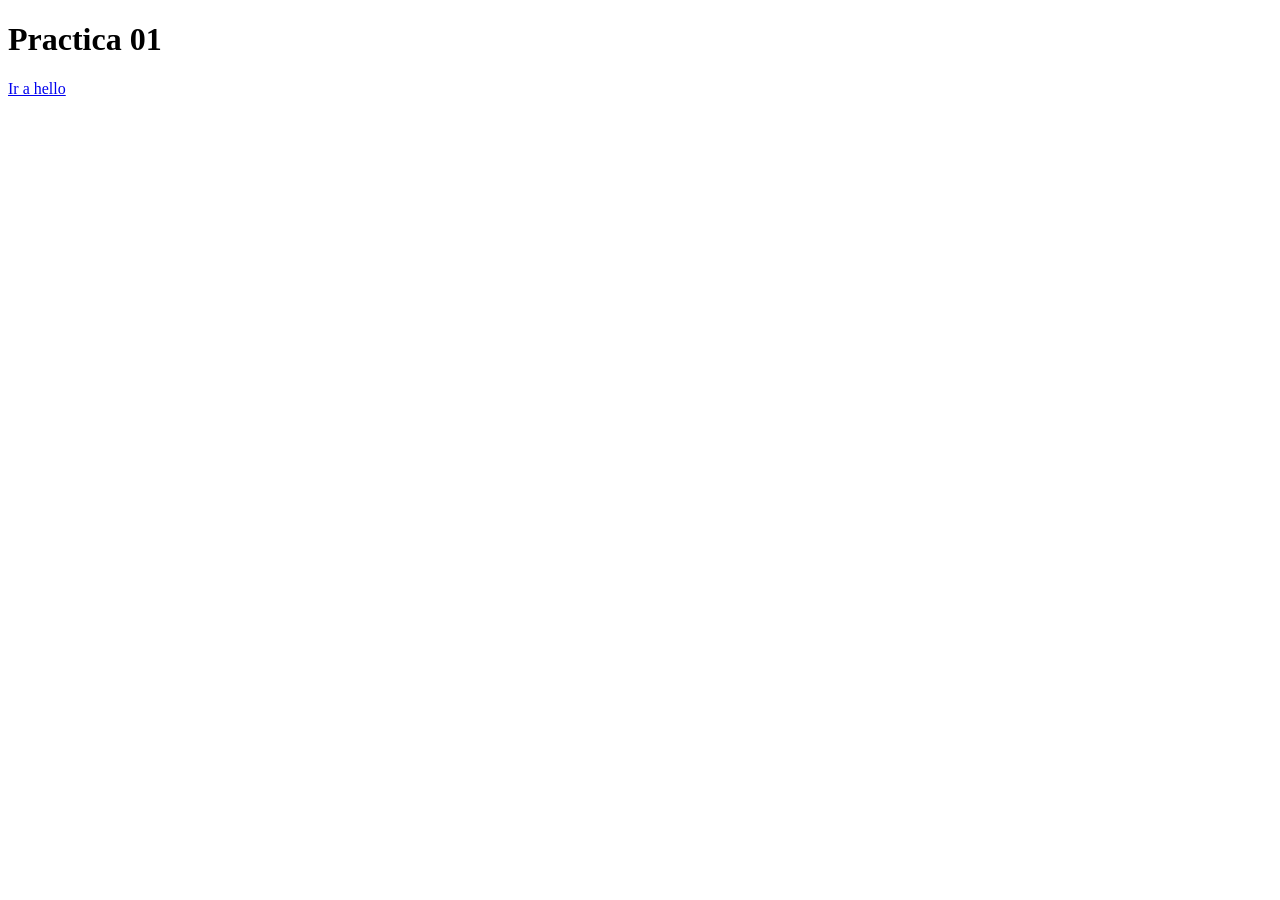
<file: src/main/resources/static/index.html>
<!DOCTYPE html>
<html lang="en">

    <head>
        <meta charset="UTF-8">
        <meta name="viewport" content="width=device-width, initial-scale=1.0">
        <title>Practica 01</title>

    </head>

    <body>
        <h1>Practica 01</h1>

        <a href="/api/hello">Ir a hello</a>
        
    </body>
</html>
</file>
